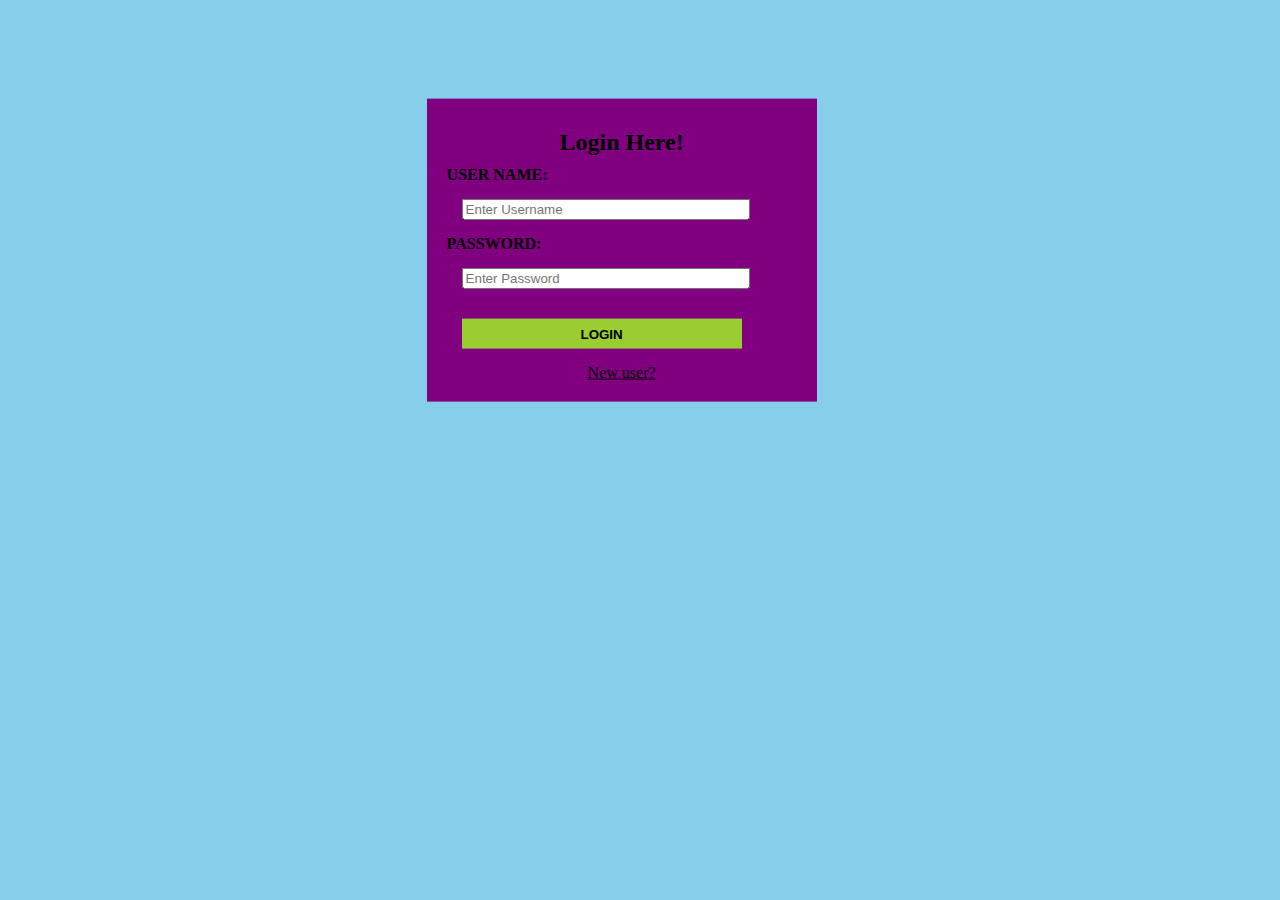
<file: intern/index.html>
<!DOCTYPE html>
<html>
<head>
	<title>login</title>
	<link rel="stylesheet" href="styles.css"/>
	<script src="https://ajax.aspnetcdn.com/ajax/jQuery/jquery-3.4.1.min.js"></script>
</head>
<body>
	<div class="div1">
		<form id="form">
		<h2>Login Here!</h2>
		<b>USER NAME:</b><input type="text" id="uname" name="uname" placeholder="Enter Username" required=""><br>
		<b>PASSWORD:</b><input type="password" id="pswd" name="pswd" placeholder="Enter Password" required=""><br>
		<button type="button" id="login" name="login">LOGIN</button>
		<div class="adiv">
		<a href="register.html" style="color:black">New user?</a>
		</div>
	</form>
</div>
<div id="output">
	</div>
<script src="valid1.js"></script>
</body>
</html>
</file>
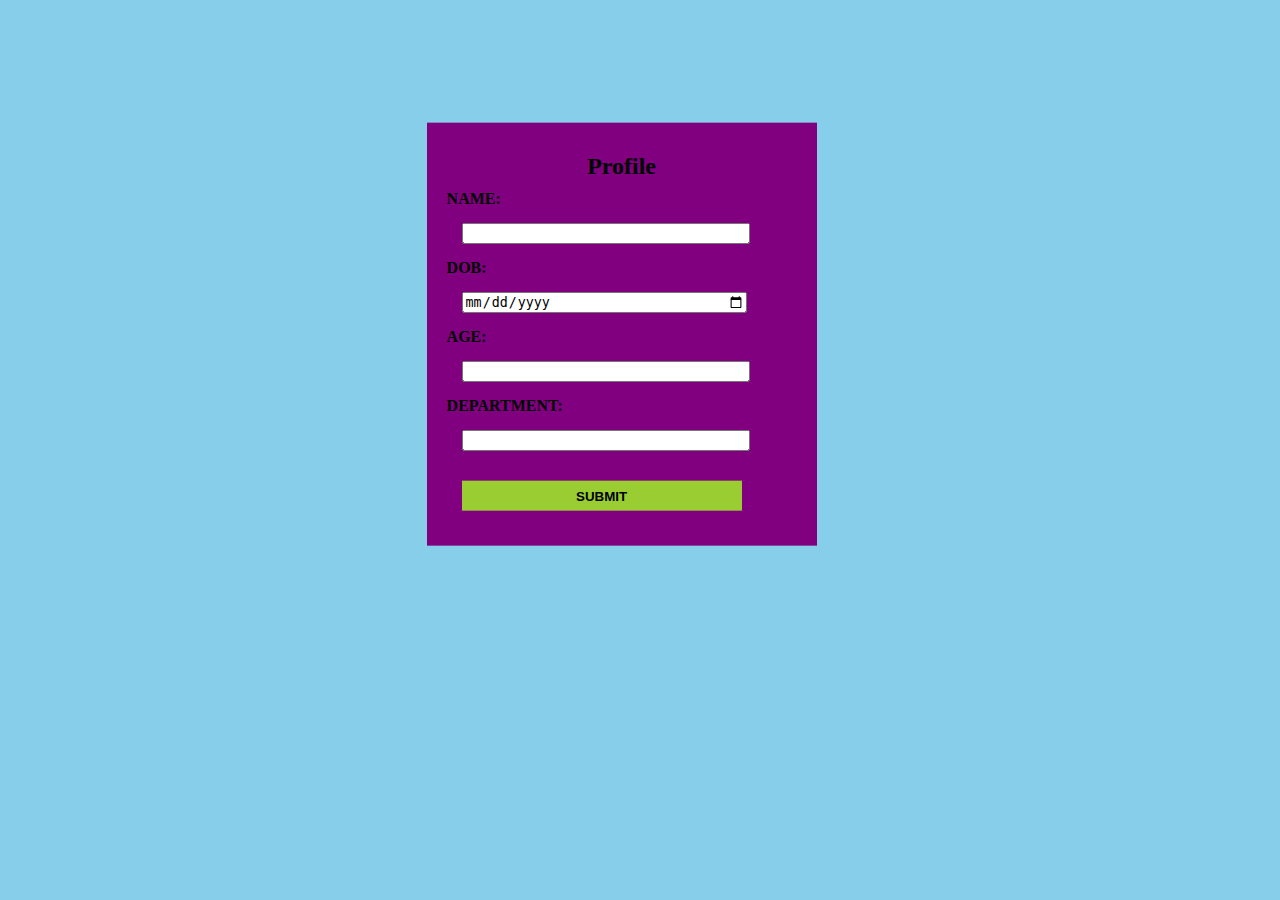
<file: intern/profile.html>
<!DOCTYPE html>
<html>
<head>
	<title>login</title>
	<link rel="stylesheet" href="styles.css"/>
	
</head>
<body>
	<div class="div1">
	<form name="f2" action="">
		<h2>Profile</h2>
		<b>NAME:</b><input type="text" id="name" name="name">
		<b>DOB:</b><input type="date" id="dob" name="dob">
		<b>AGE:</b><input type="text" id="age" name="age">
		<b>DEPARTMENT:</b><input type="text" id="dept" name="dept">
		<button type="submit">SUBMIT</button>
		
	</form>
</body>
</html>
</file>
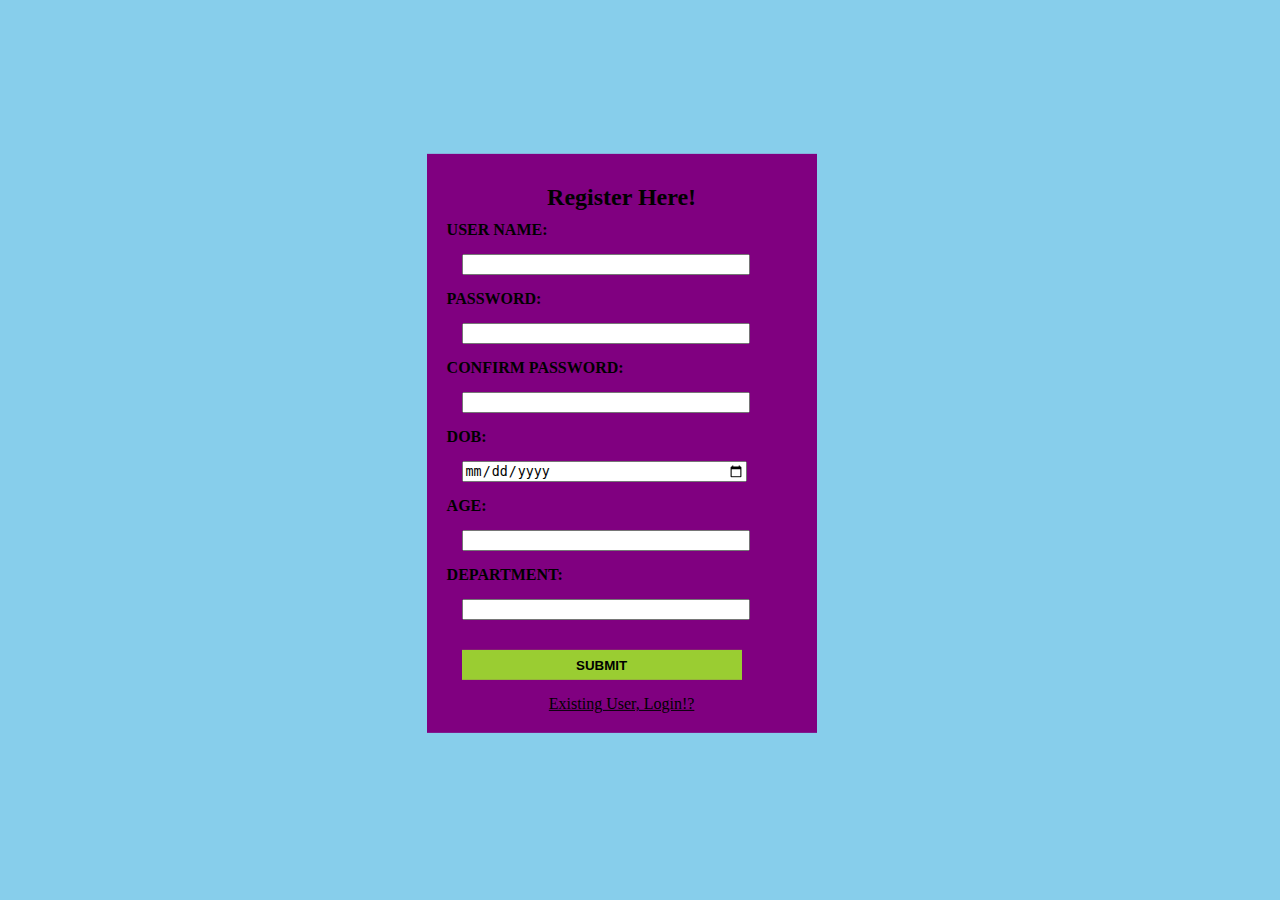
<file: intern/register.html>
<!DOCTYPE html>
<html>
<head>
	<title>login</title>
	<link rel="stylesheet" href="styles.css"/>
	<script src="https://ajax.aspnetcdn.com/ajax/jQuery/jquery-3.4.1.min.js"></script>
</head>
<body>
	<div class="div1">
		<form id="reg">
		<h2>Register Here!</h2>
		<b>USER NAME:</b><input type="text" id="name" name="name">
		<b>PASSWORD:</b><input type="password" id="pswd" name="pswd">
		<b>CONFIRM PASSWORD:</b><input type="password" id="cpswd" name="cpswd">
		<b>DOB:</b><input type="date" id="dob" name="dob">
		<b>AGE:</b><input type="text" id="age" name="age">
		<b>DEPARTMENT:</b><input type="text" id="dept" name="dept">
		<button type="button" id="register">SUBMIT</button>
		<div class="adiv">
		<a href="index.html" style="color:black">Existing User, Login!?</a>
		</div>
	</form>
	<script src="valid1.js"></script>
</body>
</html>
</file>
<file: intern/styles.css>
body
{
	background-color: skyblue;
	position: relative;
}
.div1
{
	background-color:purple;
	width: 350px;
	margin: 30px;
	padding: 20px;
	position:absolute;
	top:50%;
	left:40%;
	transform: translate(-30%,20%);


}
input,button
{
	margin:15px;
	width:80%;
}
button
{
	background-color: yellowgreen;
	border:0;
	font-weight: bold;
	height:30px;
}
.adiv
{
	color:black;
	text-align: center;
}
h2
{
	text-align: center;
	margin:10px;
}
#view
{
	background-color:yellowgreen;
	height:500px;
	width: 400px; 
}
</file>
